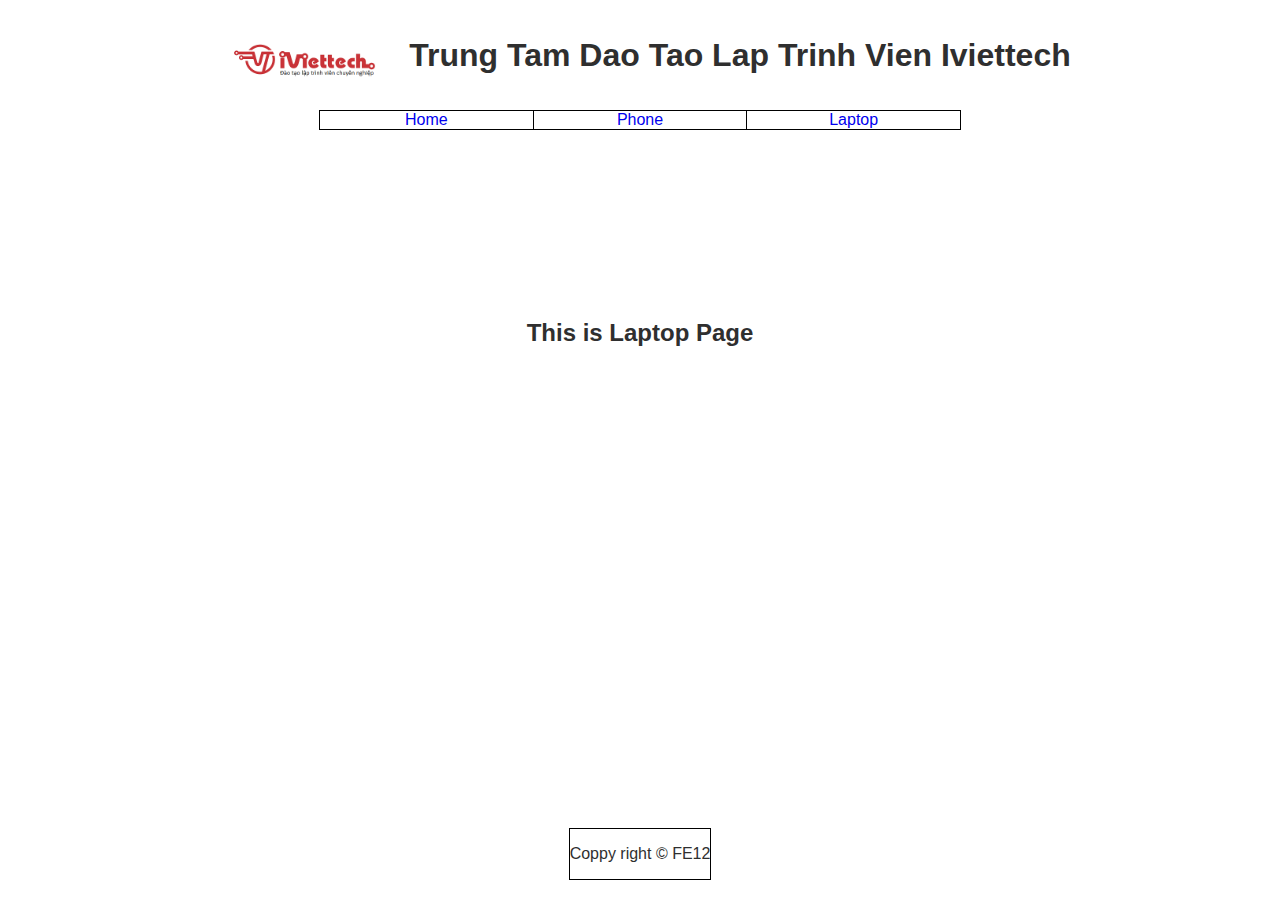
<file: components/laptop.html>
<!DOCTYPE html>
<html lang="en">
  <head>
    <meta charset="UTF-8" />
    <meta name="viewport" content="width=device-width, initial-scale=1.0" />
    <title>Laptop Page</title>
    <link rel="stylesheet" href="/css/style.css" />
  </head>
  <body>
    <header>
      <div class="logo"></div>
      <div class="description">
        <h1>Trung Tam Dao Tao Lap Trinh Vien Iviettech</h1>
      </div>
    </header>
    <div class="menu">
      <div class="home">
        <a href="../index.html">Home</a>
      </div>
      <div class="phone">
        <a href="./phone.html">Phone</a>
      </div>
      <div class="laptop">
        <a href="./laptop.html">Laptop</a>
      </div>
    </div>
    <main>
      <div class="main-description">
        <h2>This is Laptop Page</h2>
      </div>
    </main>
    <footer>
      <div class="footer">
        <p>Coppy right &copy; FE12</p>
      </div>
    </footer>
  </body>
</html>
</file>
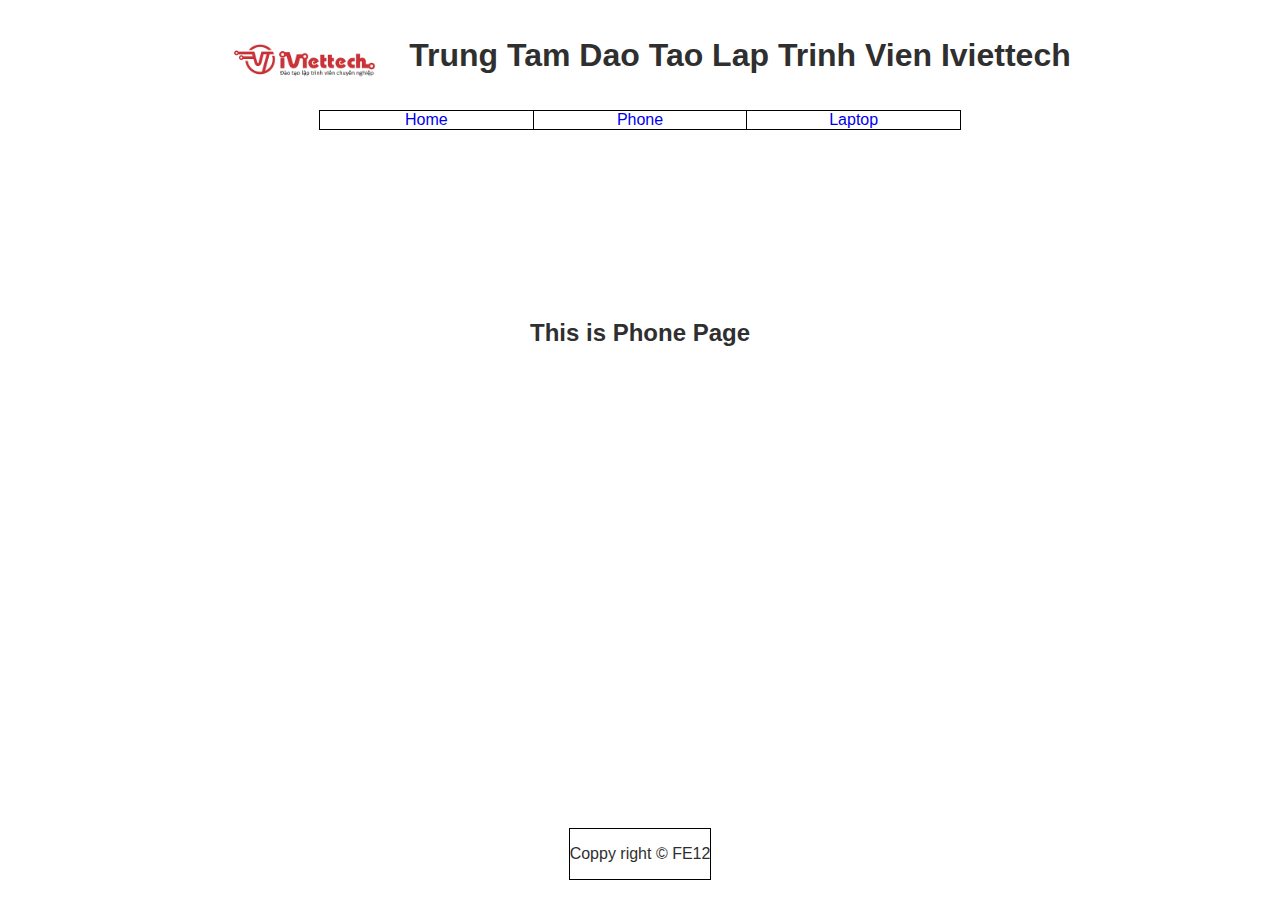
<file: components/phone.html>
<!DOCTYPE html>
<html lang="en">
  <head>
    <meta charset="UTF-8" />
    <meta name="viewport" content="width=device-width, initial-scale=1.0" />
    <title>Phone Page</title>
    <link rel="stylesheet" href="/css/style.css" />
  </head>
  <body>
    <header>
      <div class="logo"></div>
      <div class="description">
        <h1>Trung Tam Dao Tao Lap Trinh Vien Iviettech</h1>
      </div>
    </header>
    <div class="menu">
      <div class="home">
        <a href="../index.html">Home</a>
      </div>
      <div class="phone">
        <a href="./phone.html">Phone</a>
      </div>
      <div class="laptop">
        <a href="./laptop.html">Laptop</a>
      </div>
    </div>
    <main>
      <div class="main-description">
        <h2>This is Phone Page</h2>
      </div>
    </main>
    <footer>
      <div class="footer">
        <p>Coppy right &copy; FE12</p>
      </div>
    </footer>
  </body>
</html>
</file>
<file: css/style.css>
body {
  margin: 0;
  padding: 0;
  height: 100vh;
  color: #2f2f2f;
  font: normal normal 100% Arial, Helvetica, sans-serif;
}

header {
  display: flex;
  align-items: center;
  justify-content: center;
}

a {
  display: block;
  text-decoration: none;
  width: 100%;
  height: 100%;
}

footer {
  display: flex;
  justify-content: center;
  align-items: center;
  position: absolute;
  width: 100%;
  bottom: 20px;
}

.logo {
  width: 200px;
  height: 110px;
  background-color: red;
  background-image: url("../images/iViettech-Logo.png");
  background-repeat: no-repeat;
  background-size: cover;
  background-position: center;
}

.description {
  text-align: center;
}

.menu {
  display: flex;
  justify-content: center;
  align-items: center;
  flex-wrap: nowrap;
  width: 50%;
  margin: auto;
  border: 1px solid black;
  text-align: center;
}

.menu .home {
  flex-basis: 250px;
  position: relative;
}

.menu .phone {
  position: relative;
  display: flex;
  flex-basis: 250px;
  border-left: 1px solid black;
  border-right: 1px solid black;
}

table,
th,
td {
  border: 1px solid black;
  text-align: center;
}

.phone .phone-item {
  position: absolute;
  list-style: none;
  padding: 0;
  margin: 0;
  opacity: 0;
  transition: all 0.3s;
  cursor: pointer;
  display: block;
}

.menu .phone:hover .phone-item {
  opacity: 1;
}

.menu .laptop {
  flex-basis: 250px;
}

.phone .phone-item {
  position: absolute;
  list-style: none;
  padding: 0;
  margin: 0;
  top: 1.3rem;
  width: 100%;
  text-align: left;
  font-size: 15px;
}

.phone-item li {
  border-bottom: 1px solid #ca3438;
  padding: 4px 0;
}

.main-description {
  height: 45vh;
  display: flex;
  justify-content: center;
  align-items: center;
}

.footer {
  border: 1px solid black;
}
</file>
